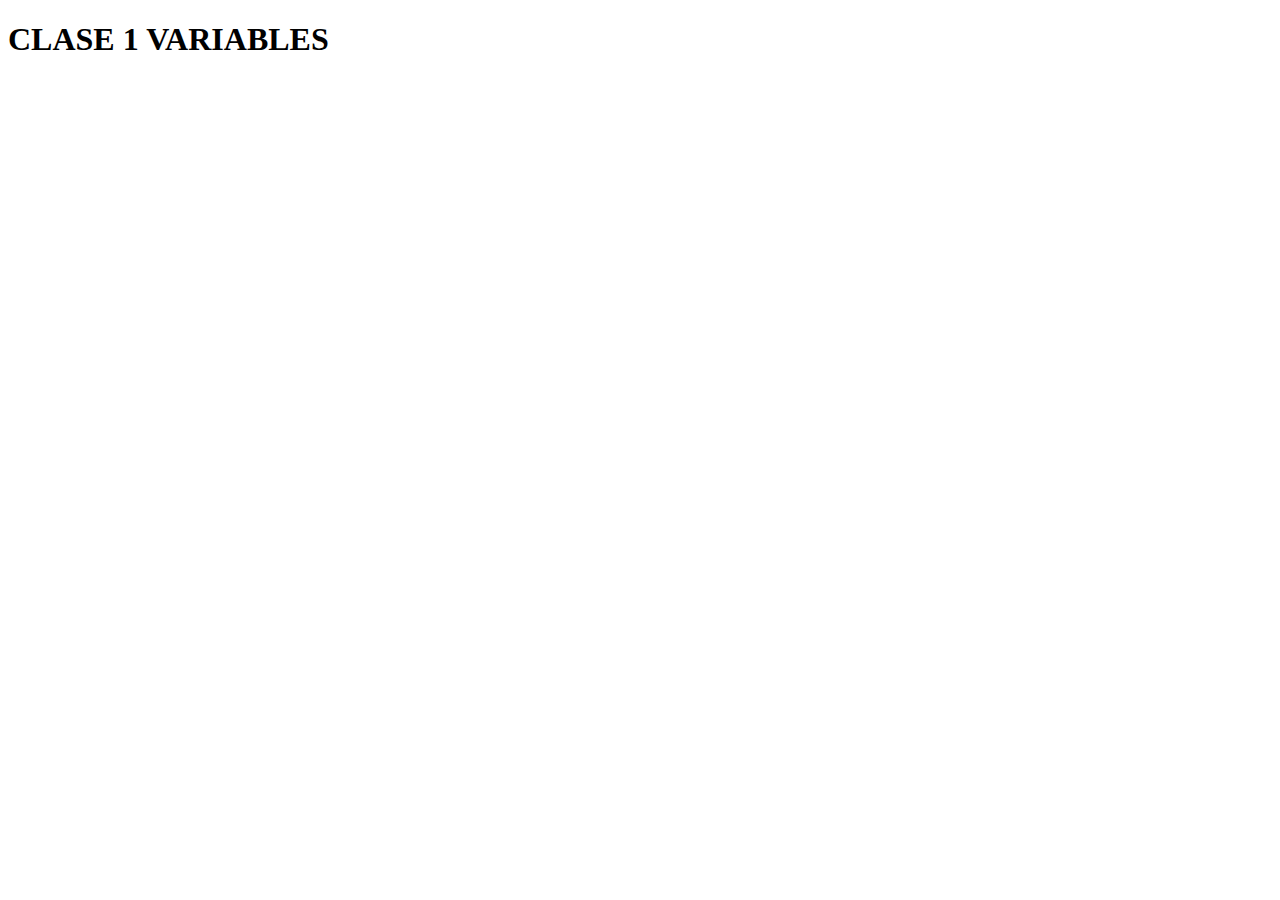
<file: index.html>
<!DOCTYPE html>
<html lang="en">
<head>
    <meta charset="UTF-8">
    <meta name="viewport" content="width=device-width, initial-scale=1.0">
    <title>Document</title>
</head>
<body>
    <h1>CLASE 1 VARIABLES</h1>







    <!--aqui va js-->
    <!--<script>
    let saludo = "saludos";
    console.log(saludo)
</script>-->

    <script src="./js/index.js"></script>
</body>
</html>
</file>
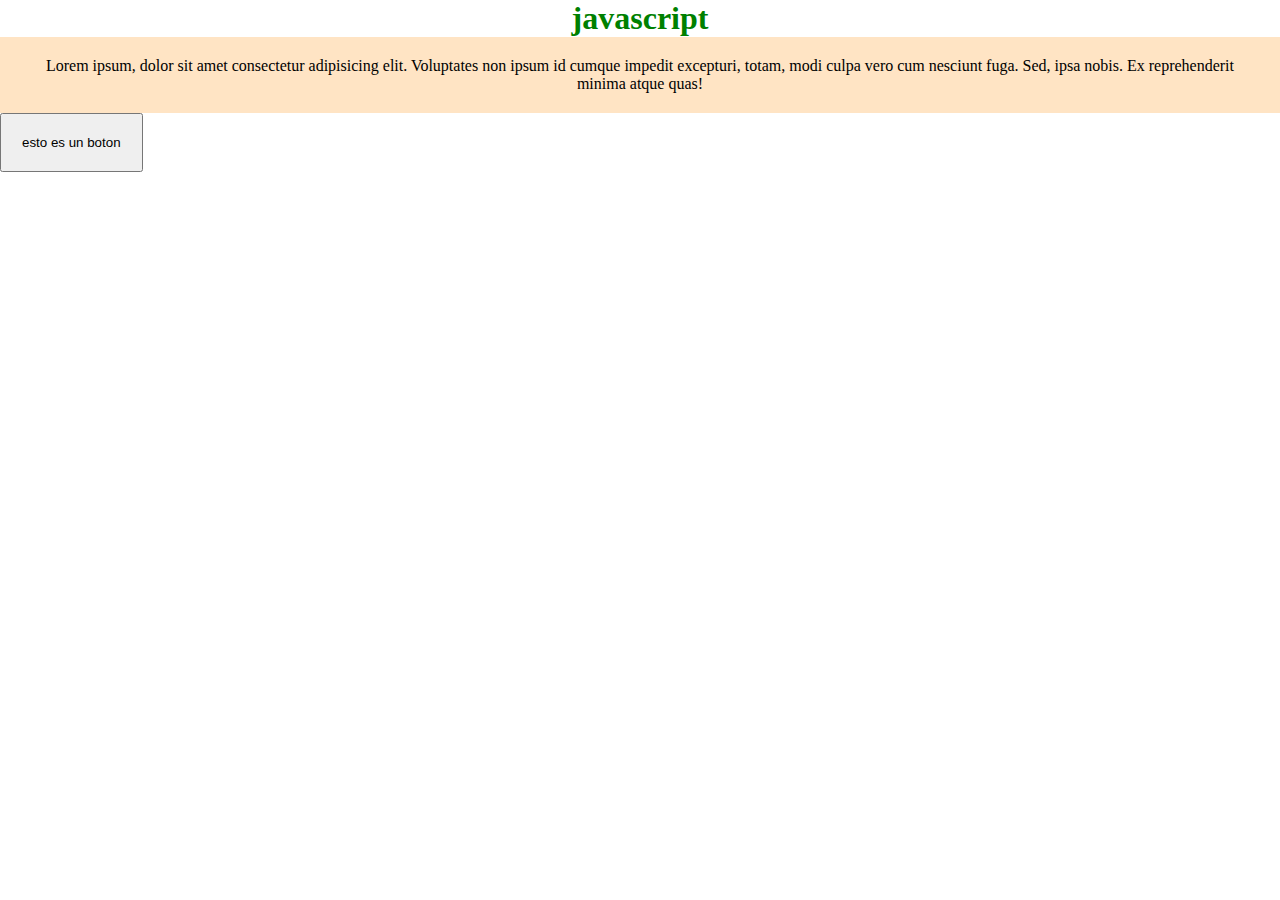
<file: clase 0/index.html>
<!DOCTYPE html>
<html lang="en">
<head>
    <meta charset="UTF-8">
    <meta name="viewport" content="width=device-width, initial-scale=1.0">
    <title>Document</title>
    <link rel="stylesheet" href="./css/style.css">

</head>
<body>
    <!--aca adentro va todo lo que se ve dentro de la pagina web-->
    <h1>javascript</h1>
    <div class="Contenedor-centrar">
        <p>Lorem ipsum, dolor sit amet consectetur adipisicing elit. Voluptates non ipsum id cumque impedit excepturi, totam, modi culpa vero cum nesciunt fuga. Sed, ipsa nobis. Ex reprehenderit minima atque quas!</p>
    </div>
    <div >
        <button id="boton">esto es un boton</button>
    </div>
    <script src="./javascript/index.js"></script>
</body>
</html>
</file>
<file: clase 0/css/style.css>
*{
    margin: 0;
    padding: 0;
    box-sizing: border-box;
}

h1{
    text-align: center;
    color: green;
}
.Contenedor-centrar{
    text-align: center;
    background-color: bisque;
    padding: 20px;
}
#boton{
    padding: 20px;
}
</file>
